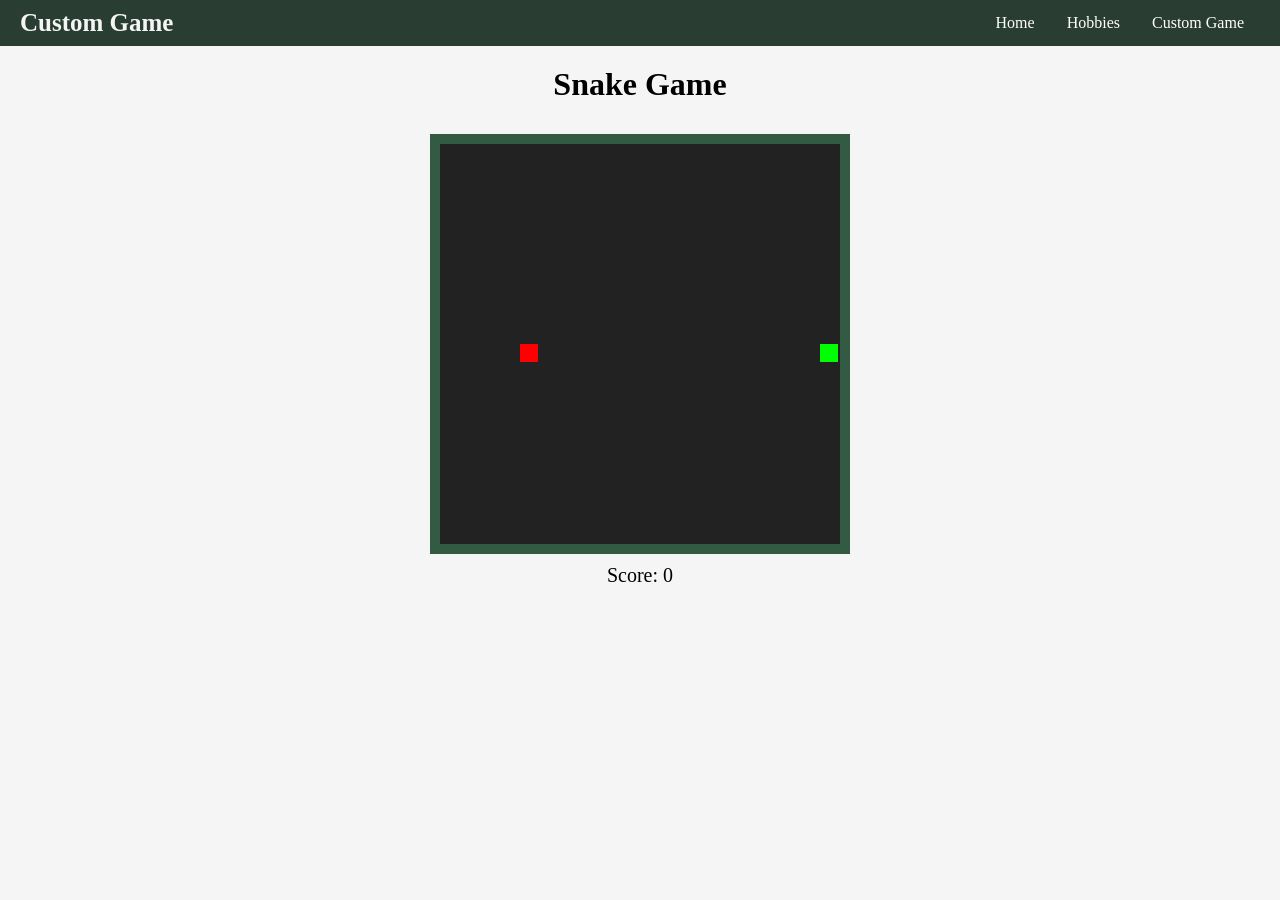
<file: ai.html>
<!DOCTYPE html>
<html lang="en">
<head>
<meta charset="UTF-8">
<title>Anne's Website</title>
<style>





  body {
    margin: 0;
    font-family: var(--bs-body-font-family);
    background: #f4f4f4;
  }

  h1 {
    margin-top: 20px;
  }

  canvas {
    background: #222;
    margin-top: 10px;
    border: 10px solid #335b43;
  }

  #score {
    margin-top: 10px;
    font-size: 20px;
  }

  #message {
    margin-top: 10px;
    font-size: 22px;
    font-weight: bold;
  }

  button {
    margin-top: 10px;
    padding: 10px 20px;
    font-size: 16px;
    display: none;
    cursor: pointer;
  }
</style>
</head>
<link rel="stylesheet" href="css/aistyles.css">
<body>

<div class="navbar">
    <div class="logo">Custom Game</div>
    <div class="nav-links">
      <a href="index.html">Home</a>
      <a href="fromscratch.html">Hobbies</a>
      <a href="ai.html">Custom Game</a>
    </div>
  </div>

  <div class="content">
<h1>Snake Game</h1>
<canvas id="game" width="400" height="400"></canvas>
<div id="score">Score: 0</div>
<div id="message"></div>
<button id="restart">Play Again</button>
</div>
<script>
const canvas = document.getElementById("game");
const ctx = canvas.getContext("2d");

const grid = 20;

let snake, dx, dy, apple, score, gameOver;

// Initialize / Reset Game
function initGame() {
  snake = [{ x: 200, y: 200 }];
  dx = grid;
  dy = 0;
  apple = randomPosition();
  score = 0;
  gameOver = false;

  document.getElementById("score").textContent = "Score: 0";
  document.getElementById("message").textContent = "";
  document.getElementById("restart").style.display = "none";

  draw();
}

function randomPosition() {
  return {
    x: Math.floor(Math.random() * (canvas.width / grid)) * grid,
    y: Math.floor(Math.random() * (canvas.height / grid)) * grid
  };
}

function draw() {
  if (gameOver) return;

  setTimeout(() => {
    requestAnimationFrame(draw);
  }, 120);

  ctx.clearRect(0, 0, canvas.width, canvas.height);

  const head = { x: snake[0].x + dx, y: snake[0].y + dy };

  // Wall collision
  if (
    head.x < 0 || head.y < 0 ||
    head.x >= canvas.width || head.y >= canvas.height
  ) {
    endGame("Game Over! You hit the wall.");
    return;
  }

  // Self collision
  for (let part of snake) {
    if (head.x === part.x && head.y === part.y) {
      endGame("Game Over! You hit yourself.");
      return;
    }
  }

  snake.unshift(head);

  // Apple collision
  if (head.x === apple.x && head.y === apple.y) {
    score++;
    document.getElementById("score").textContent = "Score: " + score;
    apple = randomPosition();

    if (score === 5) {
      endGame("🎉 You Win!");
      return;
    }
  } else {
    snake.pop();
  }

  // Draw apple
  ctx.fillStyle = "red";
  ctx.fillRect(apple.x, apple.y, grid - 2, grid - 2);

  // Draw snake
  ctx.fillStyle = "lime";
  snake.forEach(part => {
    ctx.fillRect(part.x, part.y, grid - 2, grid - 2);
  });
}

function endGame(message) {
  gameOver = true;
  document.getElementById("message").textContent = message;
  document.getElementById("restart").style.display = "block";
}

// Controls
document.addEventListener("keydown", e => {
  if (gameOver) return;

  if (e.key === "ArrowUp" && dy === 0) {
    dx = 0; dy = -grid;
  } else if (e.key === "ArrowDown" && dy === 0) {
    dx = 0; dy = grid;
  } else if (e.key === "ArrowLeft" && dx === 0) {
    dx = -grid; dy = 0;
  } else if (e.key === "ArrowRight" && dx === 0) {
    dx = grid; dy = 0;
  }
});

// Restart button
document.getElementById("restart").addEventListener("click", initGame);

// Start game
initGame();
</script>

</body>
</html>
</file>
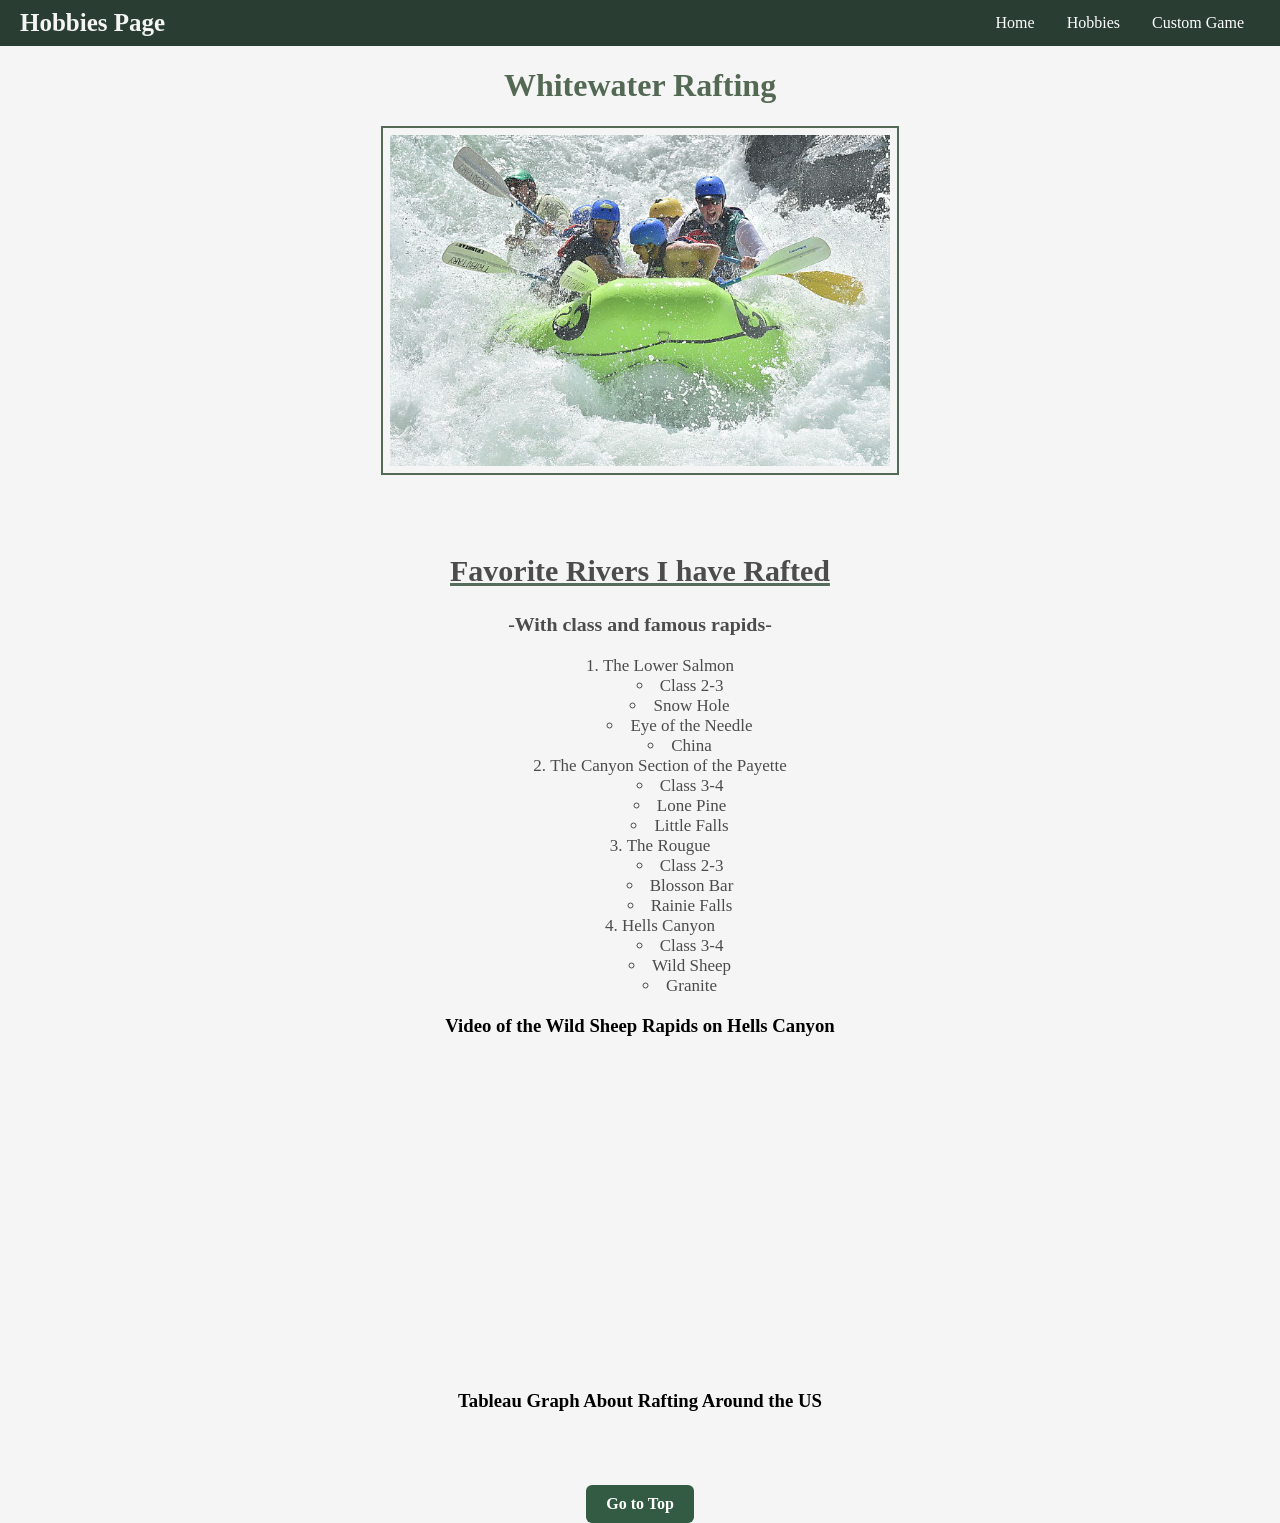
<file: fromscratch.html>
<!DOCTYPE html>
<html lang="en">
<head>
    <meta charset="UTF-8">
    <meta name="viewport" content="width=device-width, initial-scale=1.0">
    <title>Anne's Website</title>
    <link rel="stylesheet" href="css/mystyles.css">
</head>



<body>

    <div class="navbar">
    <div class="logo">Hobbies Page</div>
    <div class="nav-links">
      <a href="index.html">Home</a>
      <a href="fromscratch.html">Hobbies</a>
      <a href="ai.html">Custom Game</a>
    </div>
  </div>

  <h1 class="header" id="top">Whitewater Rafting</h1>

  <img src="assets/rafting.jpg" alt="Image of people rafting" class="raft-image">
<br>
<br>
<br>
<div class="bullets">
<h2 class="rivers">Favorite Rivers I have Rafted</h2>
<h3> -With class and famous rapids-</h3>
<ol>
    <li>The Lower Salmon</li>
    <ul>
        <li>Class 2-3</li>
        <li>Snow Hole</li>
        <li>Eye of the Needle</li>
        <li>China</li>
    </ul>

    <li>The Canyon Section of the Payette</li>
    <ul>
        <li>Class 3-4</li>
        <li>Lone Pine</li>
        <li>Little Falls</li>
    </ul>
    <li>The Rougue</li>
        <ul>
            <li>Class 2-3</li>
            <li>Blosson Bar</li>
            <li>Rainie Falls</li>
        </ul>

    <li>Hells Canyon</li>
    <ul>
        <li>Class 3-4</li>
        <li>Wild Sheep</li>
        <li>Granite</li>
    </ul>
</ol>
  </div>

  <h3 class="videoheading">Video of the Wild Sheep Rapids on Hells Canyon </h3>
  <div class="videocontainer">
    <iframe width="560" height="315" src="https://www.youtube.com/embed/1LRGJYB_NDw?si=yudduS1x2s9yLkaD" title="YouTube video player" frameborder="0" allow="accelerometer; autoplay; clipboard-write; encrypted-media; gyroscope; picture-in-picture; web-share" referrerpolicy="strict-origin-when-cross-origin" allowfullscreen></iframe>
  </div>

  <h3 class="graphheading">Tableau Graph About Rafting Around the US</h3>
  
<div class='graph' id='viz1776202217529' style='position: relative'>
    <noscript><a href='#'>
        <img alt='WHITEWATER RAFTING IN THE USA ' src='https:&#47;&#47;public.tableau.com&#47;static&#47;images&#47;F7&#47;F7WPH7K7B&#47;1_rss.png' style='border: none' />
    </a>
</noscript><object class='tableauViz'  style='display:none;'><param name='host_url' value='https%3A%2F%2Fpublic.tableau.com%2F' /> <param name='embed_code_version' value='3' /> 
    <param name='path' value='shared&#47;F7WPH7K7B' /> <param name='toolbar' value='yes' /><param name='static_image' value='https:&#47;&#47;public.tableau.com&#47;static&#47;images&#47;F7&#47;F7WPH7K7B&#47;1.png' /> 
    <param name='animate_transition' value='yes' />
    <param name='display_static_image' value='yes' /><param name='display_spinner' value='yes' /><param name='display_overlay' value='yes' /><param name='display_count' value='yes' /><param name='language' value='en-US' /></object>
</div>                <script type='text/javascript'>                    var divElement = document.getElementById('viz1776202217529');                    var vizElement = divElement.getElementsByTagName('object')[0];                    vizElement.style.width='800px';vizElement.style.height='1100px';                    var scriptElement = document.createElement('script');                    scriptElement.src = 'https://public.tableau.com/javascripts/api/viz_v1.js';                    vizElement.parentNode.insertBefore(scriptElement, vizElement);                </script>
<br>
<br>
<br>
<div class="pagenav">
    <a href="#top">Go to Top</a>
</div>
</body>
</html>
</file>
<file: css/aistyles.css>
body{
    background-color: whitesmoke;
    margin: 0;
    font-family:var(--bs-body-font-family);
}

.navbar{
    background-color: rgb(41, 61, 50);
    overflow:hidden;
    display: flex;
    justify-content: space-between;
    align-items: center;
    padding:0 20px
}

.logo{
    font-size: 25px;
    font-weight: bold;
    color: whitesmoke;
}

.nav-links {
  display: flex;
}

/* Individual links */
.nav-links a {
  color: white;
  text-decoration: none;
  padding: 14px 16px;
  display: block;
}

/* Hover effect */
.nav-links a:hover {
  background-color: #576d5b;
}



.content {
  display: flex;
  flex-direction: column;
  align-items: center;
}
</file>
<file: css/mystyles.css>
body{
    background-color: whitesmoke ;
    margin: 0;
    font-family:var(--bs-body-font-family);
}

.navbar{
    background-color: rgb(41, 61, 50);
    overflow:hidden;
    display: flex;
    justify-content: space-between;
    align-items: center;
    padding:0 20px
}

.logo{
    font-size: 25px;
    font-weight: bold;
    color: whitesmoke;
}

.nav-links {
  display: flex;
}

/* Individual links */
.nav-links a {
  color: white;
  text-decoration: none;
  padding: 14px 16px;
  display: block;
}

/* Hover effect */
.nav-links a:hover {
  background-color: #576d5b;
}

.header{
    text-align: center;
    color: rgb(84, 105, 84);
}

.raft-image{
    border: 2px solid rgb(84, 105, 84);
    padding: 7px;
    width: 500px;
    display: block;
    margin: 0 auto;
}

.bullets{
    
    color: rgb(76, 76, 76);
    list-style-position: inside;
    text-align: center;
    font-size: 17px;
    font-weight: lighter;
}

.rivers{
    font-size: 30px;
    font-weight: bold;
    text-decoration:underline 3px;
    text-decoration-color: #576d5b;
}

.videocontainer{
    display: flex;
    justify-content: center;
    margin-top: 20px;
}

.videoheading{
    text-align: center;
}

.graphheading{
    text-align: center;
}

.graph {
  display: flex;
  justify-content: center;
}

.tableauViz {
  display: block;
  margin: 0 auto;
  max-width: 800px;
}

.pagenav {
    text-align: center;
   
}

.pagenav a{
    display: inline-block;
  padding: 10px 20px;
  background-color: #335b43;
  color: white;
  text-decoration: none;
  border-radius: 6px;
  font-weight: bold;
}

.pagenav a:hover{
    background-color: #2a4a36;
}
</file>
